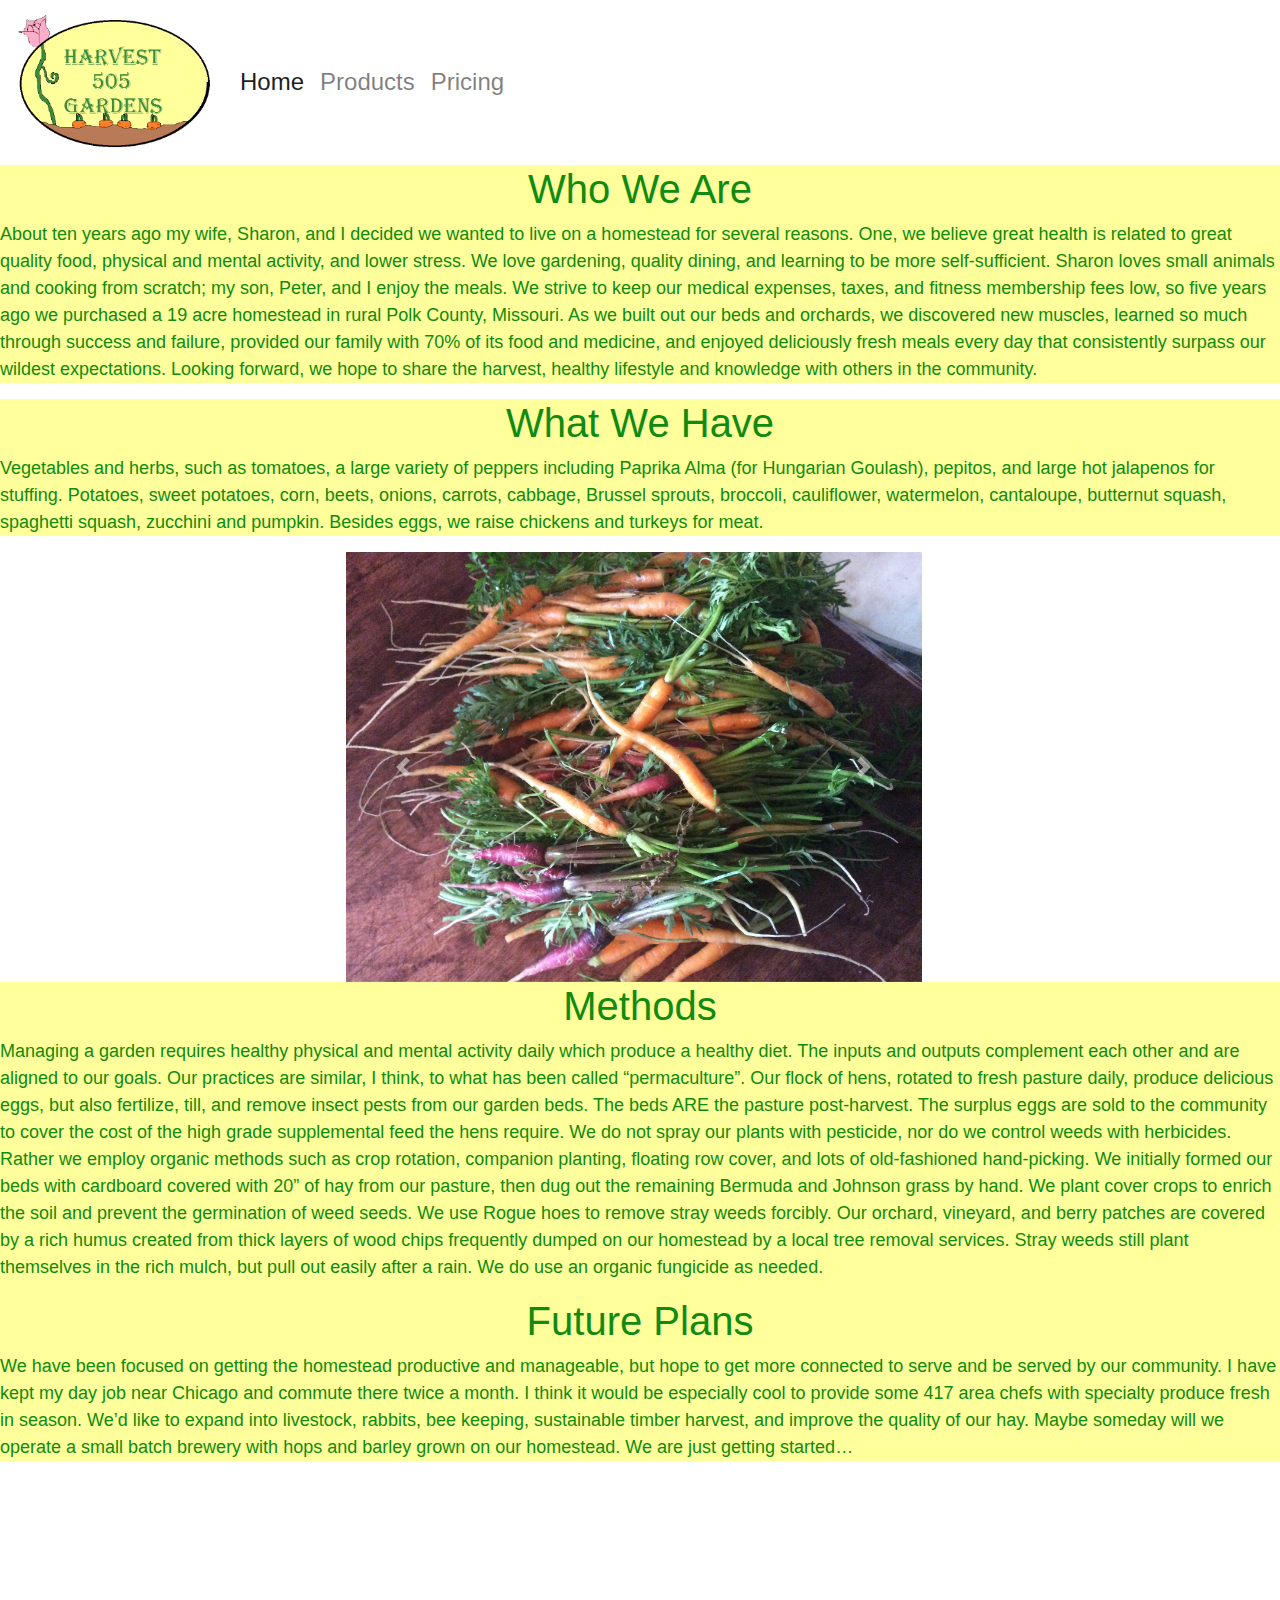
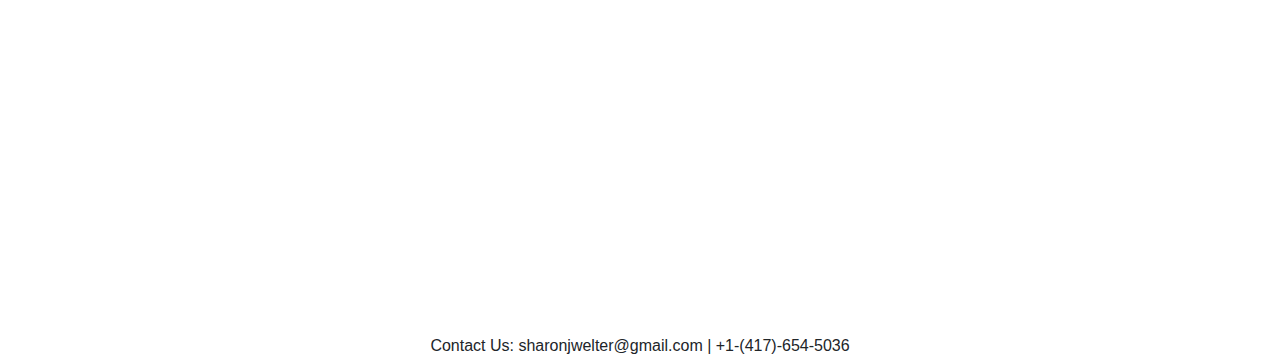
<file: index.html>
<!DOCTYPE html>
<html lang="zxx">

<head lang="en">
  <meta charset="utf-8">
  <title>Harvest 505 Gardens</title>
  <link rel="stylesheet" href="smallscreen.css" media="screen and (min-width: 360px)">
  <link rel="stylesheet" href="widescreen.css" media="screen and (max-width: 1920px)">
  <link rel="stylesheet" href="https://maxcdn.bootstrapcdn.com/bootstrap/4.0.0/css/bootstrap.min.css" integrity="sha384-Gn5384xqQ1aoWXA+058RXPxPg6fy4IWvTNh0E263XmFcJlSAwiGgFAW/dAiS6JXm" crossorigin="anonymous">
  <link rel="stylesheet" href="https://cdnjs.cloudflare.com/ajax/libs/font-awesome/4.7.0/css/font-awesome.min.css">
</head>

<body>
  <nav class="navbar navbar-expand-lg navbar-light">
    <a class="navbar-brand" href="index.html"><img src="logo_prototypeA.png" alt="Harest 505 Gardens" width="200px"></a>
    <button class="navbar-toggler" type="button" data-toggle="collapse" data-target="#navbarText" aria-controls="navbarText" aria-expanded="false" aria-label="Toggle navigation" style="background-color: rgb(255, 255, 155)">
      <span class="navbar-toggler-icon"></span>
    </button>
    <div class="collapse navbar-collapse" id="navbarText">
      <ul class="navbar-nav mr-auto">
        <li class="nav-item active">
          <a class="nav-link" href="index.html">Home <span class="sr-only">(current)</span></a>
        </li>
        <li class="nav-item">
          <a class="nav-link" href="products.html">Products</a>
        </li>
        <li class="nav-item">
          <a class="nav-link" href="market.html">Pricing</a>
        </li>
      </ul>

    </div>
  </nav>

  <div class="wwa">
    <header>
      <h1>Who We Are</h1>
    </header>
    <p>
      About ten years ago my wife, Sharon, and I decided we wanted to live on a homestead for several reasons. One, we believe great health is related to great quality food, physical and mental activity, and lower stress. We love gardening, quality
      dining, and learning to be more self-sufficient. Sharon loves small animals and cooking from scratch; my son, Peter, and I enjoy the meals. We strive to keep our medical expenses, taxes, and fitness membership fees low, so five years ago we
      purchased a 19 acre homestead in rural Polk County, Missouri. As we built out our beds and orchards, we discovered new muscles, learned so much through success and failure, provided our family with 70% of its food and medicine, and enjoyed
      deliciously fresh meals every day that consistently surpass our wildest expectations. Looking forward, we hope to share the harvest, healthy lifestyle and knowledge with others in the community.
    </p>
  </div>

  <div class="wwa">
    <header>
      <h1>What We Have</h1>
    </header>
    <p>
      Vegetables and herbs, such as tomatoes, a large variety of peppers including Paprika Alma (for Hungarian Goulash), pepitos, and large hot jalapenos for stuffing. Potatoes, sweet potatoes, corn, beets, onions, carrots, cabbage, Brussel sprouts,
      broccoli, cauliflower, watermelon, cantaloupe, butternut squash, spaghetti squash, zucchini and pumpkin. Besides eggs, we raise chickens and turkeys for meat.
    </p>
  </div>
  <div id="carouselExampleControls" class="carousel slide" data-ride="carousel">
    <div class="carousel-inner" style="width: 45%; height: 35%; left: 27%;">
      <div class="carousel-item active">

        <img src="carrots.jpg" class="d-block w-100 img-responsive" alt="carrots">
      </div>
        <div class="carousel-item">
          <img src="chickens.jpg" class="d-block w-100 img-responsive" alt="chickens">
      </div>
          <div class="carousel-item">
            <img src="hayfield.jpg" class="d-block w-100 img-responsive" alt="hayfeild">

      </div>
          </div>
          <a class="carousel-control-prev" href="#carouselExampleControls" role="button" data-slide="prev" style="left: 24%;">
      <span class="carousel-control-prev-icon" aria-hidden="true"></span>
      <span class="sr-only">Previous</span>
    </a>
          <a class="carousel-control-next" href="#carouselExampleControls" role="button" data-slide="next" style="left: 60%">
      <span class="carousel-control-next-icon" aria-hidden="true"></span>
      <span class="sr-only">Next</span>
    </a>
        </div>
        <div class="wwa">
          <header>
            <h1>Methods</h1>
          </header>
          <p>
            Managing a garden requires healthy physical and mental activity daily which produce a healthy diet. The inputs and outputs complement each other and are aligned to our goals.
            Our practices are similar, I think, to what has been called “permaculture”. Our flock of hens, rotated to fresh pasture daily, produce delicious eggs, but also fertilize, till, and remove insect pests from our garden beds. The beds ARE
            the pasture post-harvest. The surplus eggs are sold to the community to cover the cost of the high grade supplemental feed the hens require.

            We do not spray our plants with pesticide, nor do we control weeds with herbicides. Rather we employ organic methods such as crop rotation, companion planting, floating row cover, and lots of old-fashioned hand-picking. We initially
            formed our beds with cardboard covered with 20” of hay from our pasture, then dug out the remaining Bermuda and Johnson grass by hand. We plant cover crops to enrich the soil and prevent the germination of weed seeds. We use Rogue hoes
            to remove stray weeds forcibly.

            Our orchard, vineyard, and berry patches are covered by a rich humus created from thick layers of wood chips frequently dumped on our homestead by a local tree removal services. Stray weeds still plant themselves in the rich mulch, but
            pull out easily after a rain. We do use an organic fungicide as needed.
          </p>
          <header>
            <h1>Future Plans</h1>
          </header>
          <p>
            We have been focused on getting the homestead productive and manageable, but hope to get more connected to serve and be served by our community. I have kept my day job near Chicago and commute there twice a month. I think it would be
            especially cool to provide some 417 area chefs with specialty produce fresh in season. We’d like to expand into livestock, rabbits, bee keeping, sustainable timber harvest, and improve the quality of our hay. Maybe someday will we
            operate a small batch brewery with hops and barley grown on our homestead. We are just getting started…
          </p>
        </div>
        <div class="iframe">
          <iframe src="https://www.google.com/maps/embed?pb=!1m18!1m12!1m3!1d3159.0709946415445!2d-93.54504868420591!3d37.647534927241885!2m3!1f0!2f0!3f0!3m2!1i1024!2i768!4f13.1!3m3!1m2!1s0x87c5c30ae5578b15%3A0x7fe1c7cbcb3ea331!2s505+State+Hwy+BB%2C+Fair+Play%2C+MO+65649!5e0!3m2!1sen!2sus!4v1556200526938!5m2!1sen!2sus"
            width="600" height="450" style="border:0" allowfullscreen></iframe>
        </div>
        <footer>Contact Us: sharonjwelter@gmail.com | +1-(417)-654-5036</footer>
        <script src="https://code.jquery.com/jquery-3.3.1.slim.min.js" integrity="sha384-q8i/X+965DzO0rT7abK41JStQIAqVgRVzpbzo5smXKp4YfRvH+8abtTE1Pi6jizo" crossorigin="anonymous"></script>
        <script src="https://cdnjs.cloudflare.com/ajax/libs/popper.js/1.14.7/umd/popper.min.js" integrity="sha384-UO2eT0CpHqdSJQ6hJty5KVphtPhzWj9WO1clHTMGa3JDZwrnQq4sF86dIHNDz0W1" crossorigin="anonymous"></script>
        <script src="https://stackpath.bootstrapcdn.com/bootstrap/4.3.1/js/bootstrap.min.js" integrity="sha384-JjSmVgyd0p3pXB1rRibZUAYoIIy6OrQ6VrjIEaFf/nJGzIxFDsf4x0xIM+B07jRM" crossorigin="anonymous"></script>
</body>

</html>
</file>
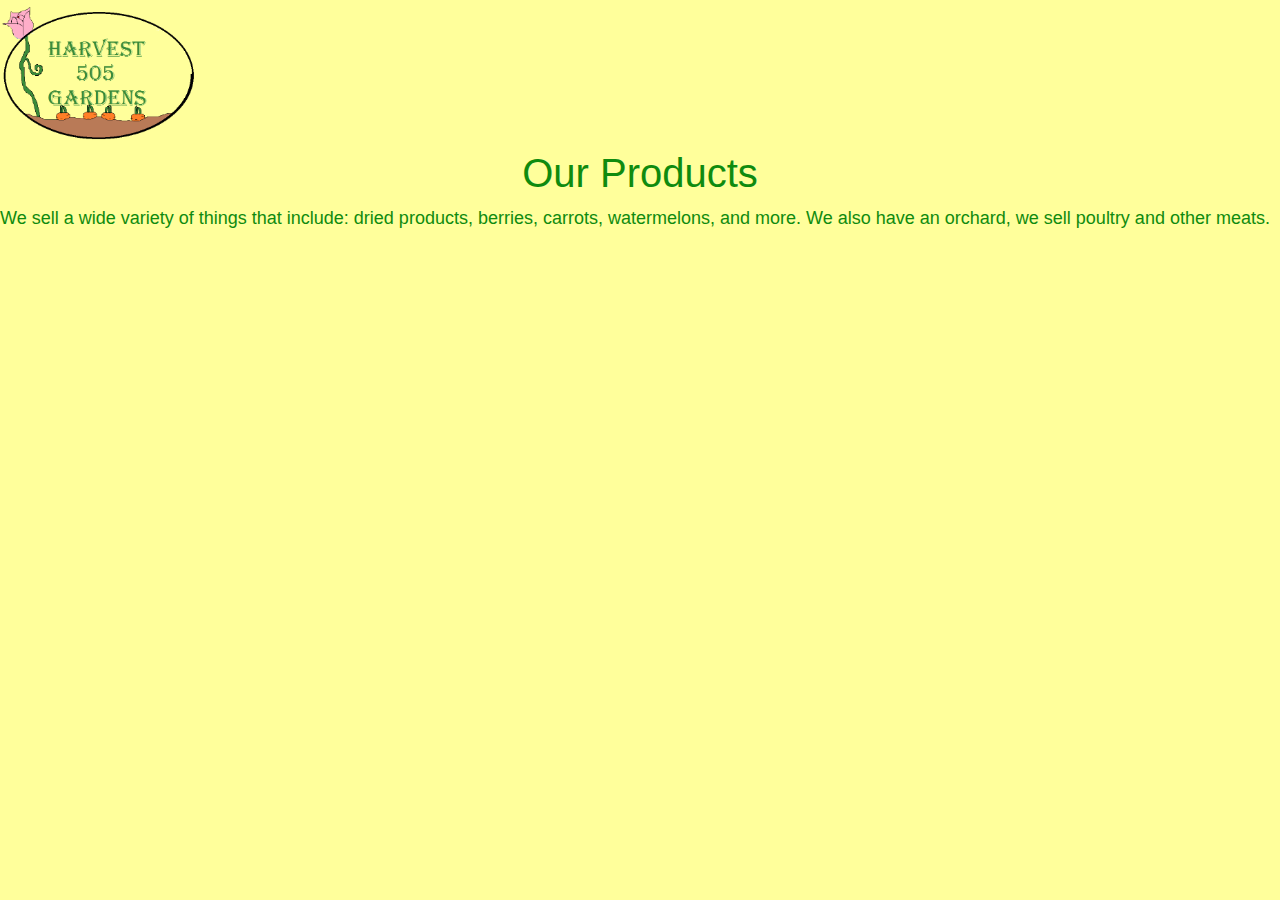
<file: products.html>
<!DOCTYPE html>
<html lang="en" dir="ltr">

<head>
  <meta charset="utf-8">
  <title>Harvest 505 Gardens</title>
  <link rel="stylesheet" href="smallscreen.css" media="screen and (min-width: 360px)">
  <link rel="stylesheet" href="widescreen.css" media="screen and (max-width: 1920px)">
  <link rel="stylesheet" href="https://maxcdn.bootstrapcdn.com/bootstrap/4.0.0/css/bootstrap.min.css" integrity="sha384-Gn5384xqQ1aoWXA+058RXPxPg6fy4IWvTNh0E263XmFcJlSAwiGgFAW/dAiS6JXm" crossorigin="anonymous">
  <link rel="stylesheet" href="https://cdnjs.cloudflare.com/ajax/libs/font-awesome/4.7.0/css/font-awesome.min.css">
</head>

<body style="background-color: rgb(255, 255, 155); color: rgb(58, 139, 58);>
  <nav class="navbar navbar-expand-lg navbar-light" style="background-color: rgb(255, 255, 155);">
    <a class="navbar-brand" href="index.html"><img src="logo_prototypeA.png" alt="Harest 505 Gardens" width="200px"></a>
    <button class="navbar-toggler" type="button" data-toggle="collapse" data-target="#navbarText" aria-controls="navbarText" aria-expanded="false" aria-label="Toggle navigation" style="background-color: rgb(255, 255, 155)">
      <span class="navbar-toggler-icon"></span>
    </button>
    <div class="collapse navbar-collapse" id="navbarText">
      <ul class="navbar-nav mr-auto">
        <li class="nav-item active">
          <a class="nav-link" href="index.html">Home <span class="sr-only">(current)</span></a>
        </li>
        <li class="nav-item">
          <a class="nav-link" href="products.html">Products</a>
        </li>
        <li class="nav-item">
          <a class="nav-link" href="market.html">Pricing</a>
        </li>
      </ul>

    </div>
  </nav>
  <div class="wwa">
	<h1>Our Products</h1>
	<p>We sell a wide variety of things that include: dried products, berries, carrots, watermelons, and more. We also have an orchard, we sell poultry and other meats.</p>
  </div>
</body>

</html>
</file>
<file: smallscreen.css>
@media screen and (min-width: 360px) {
  h1 {
    font-family: "Times New Roman", Times, serif;
    font-size: 18px;
    color: rgb(15, 139, 15);
  }

  a {
    font-size: 18px;
    text-decoration: none;
  }

  .wwa{
    text-align: center;
    background-color: rgb(255, 255, 155);
    color: rgb(15, 139, 15);
  }

  .iframe {
    border: 0;
    text-align: center;
  }

  p {
    font-size: 12px;
    text-align: left;
    color: rgb(15, 139, 15);
  }

  .m {

  footer {
	  text-align: center;
  }
}
</file>
<file: widescreen.css>
@media screen and (max-width: 1920px) {
  h1 {
    font-family: "Times New Roman", Times, serif;
    font-size: 32px;
    color: rgb(15, 139, 15);

  }

  a {
    font-size: 24px;
    text-decoration: none;
  }

  .wwa{
    text-align: center;
    background-color: rgb(255, 255, 155);
    color: rgb(15, 139, 15);
  }

  .iframe {
    border: 0;
    text-align: center;
  }

  p {
    font-size: 18px;
    text-align: left;
    color: rgb(15, 139, 15);
  }

  footer {
	  text-align: center;
  }
}
</file>
